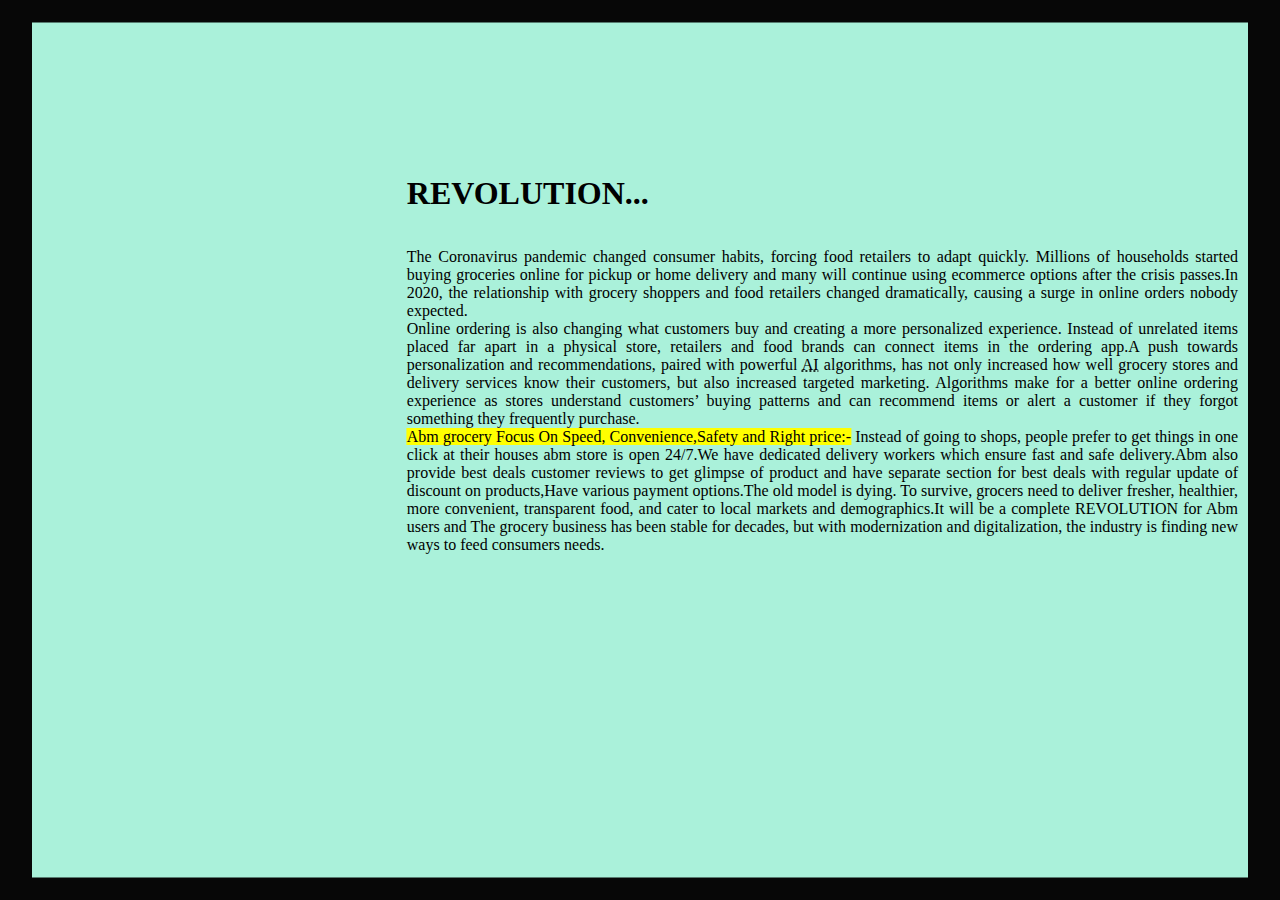
<file: Revolution.html>
<!DOCTYPE html>
<html lang="en">
<head>
    <meta charset="UTF-8">
    <meta name="viewport" content="width=device-width, initial-scale=1.0">
     
    <link rel="stylesheet" href="Rstyle.css">
     
    <title>Revolution</title>
</head>
<body>
    <div class="container">
        <div class="text">
            <h1>REVOLUTION...</h1>
            <br><br>
            <p>
                The Coronavirus pandemic changed consumer habits, forcing food retailers to adapt quickly. Millions of households started buying groceries online for pickup or home delivery and many will continue using ecommerce options after the crisis passes.In 2020, the relationship with grocery shoppers and food retailers changed dramatically, causing a surge in online orders nobody expected.<br>Online ordering is also changing what customers buy and creating a more personalized experience. Instead of unrelated items placed far apart in a physical store, retailers and food brands can connect items in the ordering app.A push towards personalization and recommendations, paired with powerful <abbr title="Artificial intelligence">AI</abbr> algorithms, has not only increased how well grocery stores and delivery services know their customers, but also increased targeted marketing. Algorithms make for a better online ordering experience as stores understand customers’ buying patterns and can recommend items or alert a customer if they forgot something they frequently purchase.<br><mark>Abm grocery Focus On Speed, Convenience,Safety and Right price:-</mark> Instead of going to shops, people prefer to get things in one click at their houses abm store is open 24/7.We have dedicated delivery workers which ensure fast and safe delivery.Abm also provide best deals customer reviews to get glimpse of product and have separate section for best deals with regular update of discount on products,Have various payment options.The old model is dying. To survive, grocers need to deliver fresher, healthier, more convenient, transparent food, and cater to local markets and demographics.It will be a complete REVOLUTION for Abm users and The grocery business has been stable for decades, but with modernization and digitalization, the industry is finding new ways to feed consumers needs. 
            </p>
        </div>
        <div class="img">

    
</body>
</html>
</file>
<file: Rstyle.css>
*{
    margin: 0;
    padding: 0;
    box-sizing: border-box;
}
body{
    background: rgba(0, 0, 0, 0.973);
    font-family: cursive;
    font-stretch: semi-condensed
    
}
.container{
    background: #aaf1da;
    height: 95vh;
    width: 95%;
    position: absolute;
    top: 50%;
    left: 50%;
    transform: translate(-50%,-50%);
   word-wrap:break-word;
}
.img{
    height: 100%;
    width: 30%;
    background: url("https://images.unsplash.com/photo-1540189549336-e6e99c3679fe?ixid=MnwxMjA3fDB8MHxwaG90by1wYWdlfHx8fGVufDB8fHx8&ixlib=rb-1.2.1&auto=format&fit=crop&w=334&q=80")no-repeat;
    background-size: cover;
    background-position: center;
}
.text{
    color: 0000;
    width: 70%;
    padding: 10px 10px;
    position: absolute;
    top: 40%;
    left: 65%;
    transform: translate(-50%,-50%);
    text-align: justify;
    font-size: 16px;
   
}
</file>
